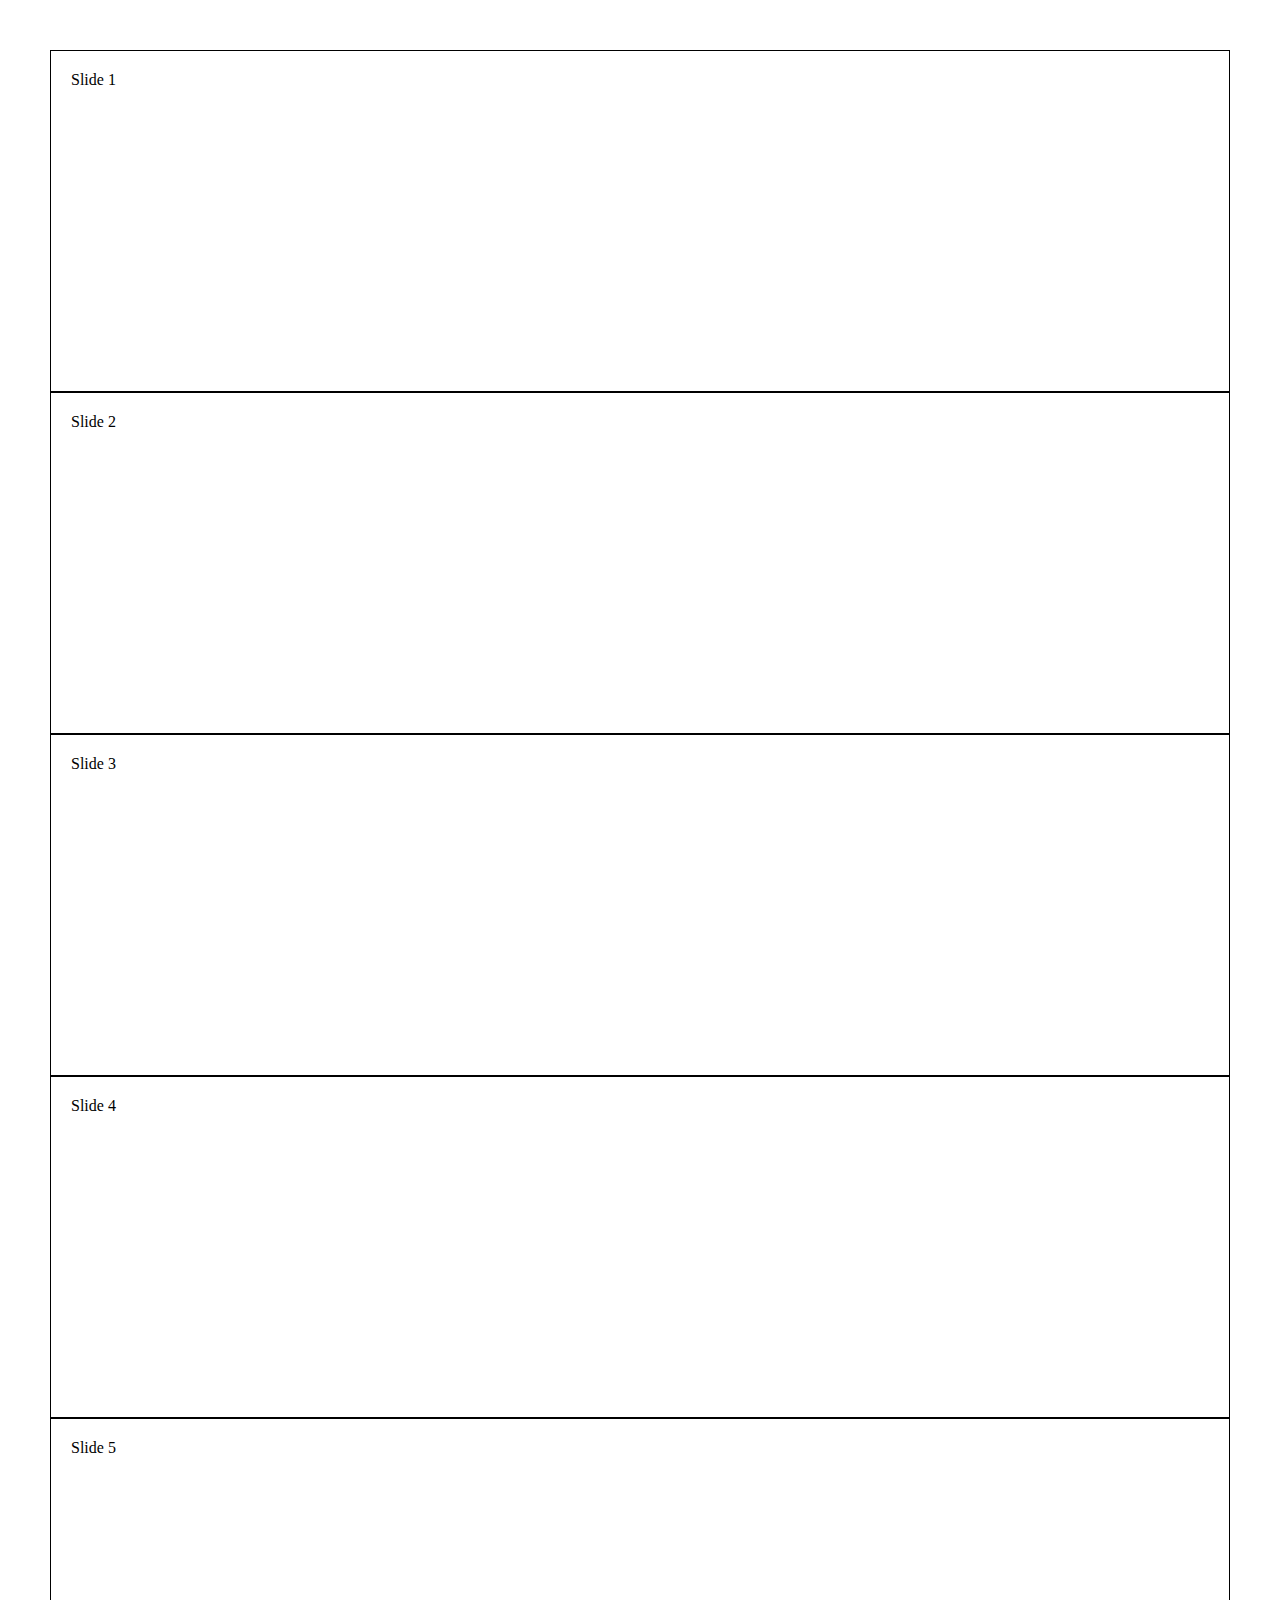
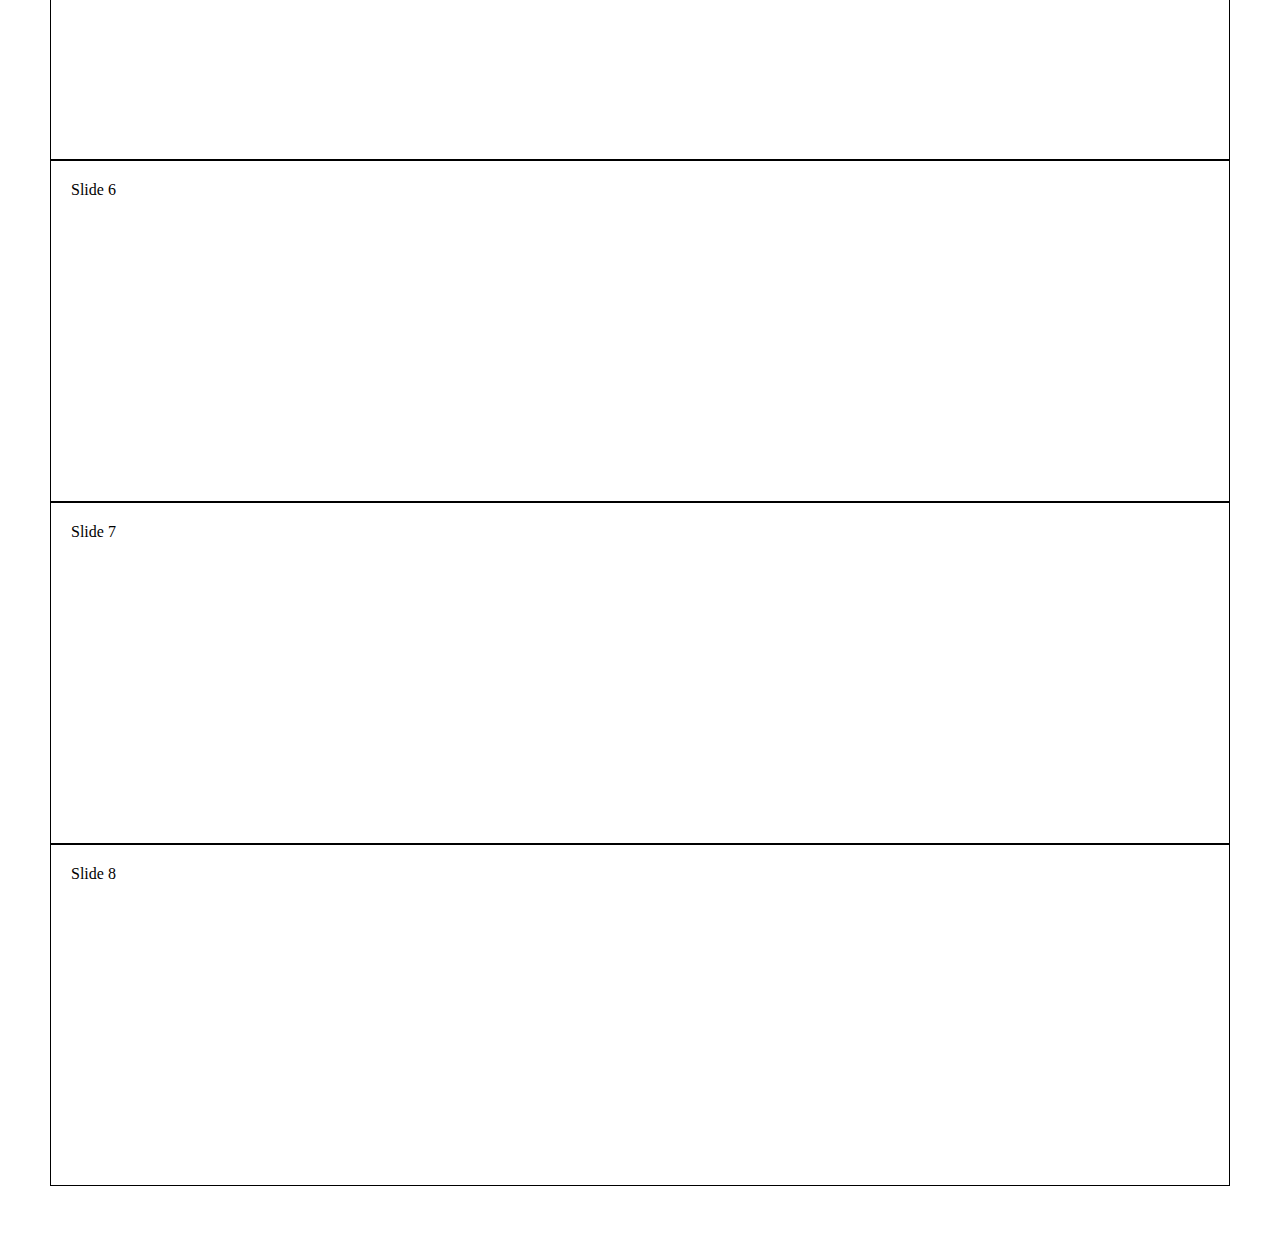
<file: index.html>
<!DOCTYPE html>
<html lang="en">
  <head>
    <meta charset="UTF-8" />
    <meta name="viewport" content="width=device-width, initial-scale=1.0" />
    <link rel="stylesheet" href="./uc-styles.css" />
    <link rel="stylesheet" href="./temp.css" />
    <title>Ultimate Carousel</title>
  </head>
  <body>
    <div class="slides">
      <div class="slide">Slide 1</div>
      <div class="slide">Slide 2</div>
      <div class="slide">Slide 3</div>
      <div class="slide">Slide 4</div>
      <div class="slide">Slide 5</div>
      <div class="slide">Slide 6</div>
      <div class="slide">Slide 7</div>
      <div class="slide">Slide 8</div>
    </div>

    <script
      src="https://cdnjs.cloudflare.com/ajax/libs/jquery/3.7.1/jquery.min.js"
      integrity="sha512-v2CJ7UaYy4JwqLDIrZUI/4hqeoQieOmAZNXBeQyjo21dadnwR+8ZaIJVT8EE2iyI61OV8e6M8PP2/4hpQINQ/g=="
      crossorigin="anonymous"
      referrerpolicy="no-referrer"
    ></script>
    <script src="./uc-scripts.js"></script>
    <script>
      const test = UC(".slides", { showIndicatorDots: false });
      test.init();
    </script>
  </body>
</html>
</file>
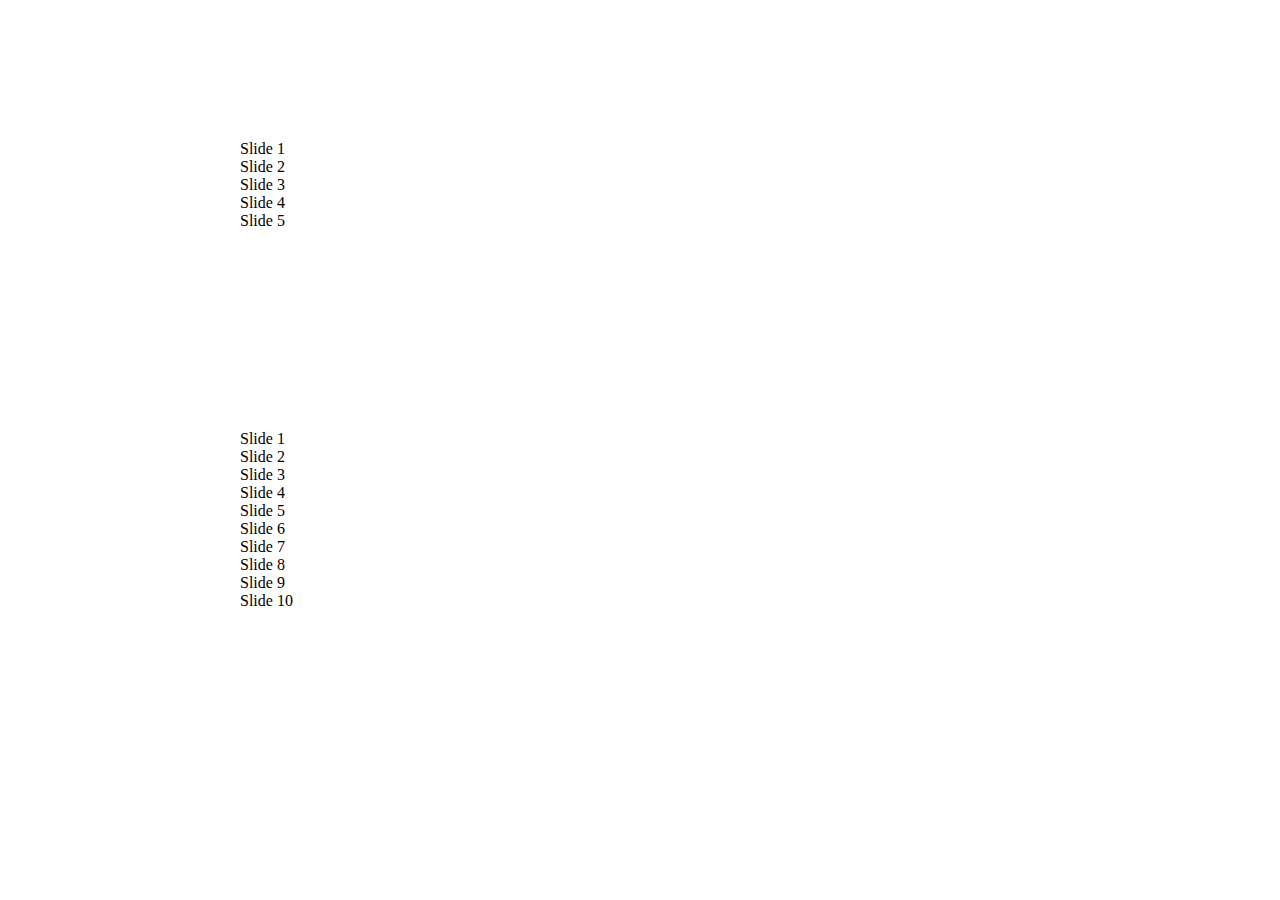
<file: main/index.html>
<html lang="en">
  <head>
    <meta charset="UTF-8" />
    <meta http-equiv="X-UA-Compatible" content="IE=edge" />
    <meta name="viewport" content="width=device-width, initial-scale=1.0" />
    <title>Document</title>
    <link rel="stylesheet" href="uc-styles.css" />
  </head>
  <body>
    <div class="content-wrapper">
      <div class="container">
        <div id="slider-1">
          <div>Slide 1</div>
          <div>Slide 2</div>
          <div>Slide 3</div>
          <div>Slide 4</div>
          <div>Slide 5</div>
        </div>
      </div>
    </div>

    <div class="content-wrapper">
      <div class="container">
        <div id="slider-2">
          <div>Slide 1</div>
          <div>Slide 2</div>
          <div>Slide 3</div>
          <div>Slide 4</div>
          <div>Slide 5</div>
          <div>Slide 6</div>
          <div>Slide 7</div>
          <div>Slide 8</div>
          <div>Slide 9</div>
          <div>Slide 10</div>
        </div>
      </div>
    </div>

    <script
      src="https://code.jquery.com/jquery-3.6.0.min.js"
      integrity="sha256-/xUj+3OJU5yExlq6GSYGSHk7tPXikynS7ogEvDej/m4="
      crossorigin="anonymous"
    ></script>
    <script src="uc-scripts.js"></script>
  </body>
</html>
</file>
<file: uc-styles.css>
/* General */

.uc--wrapper {
  position: relative;
  margin-bottom: 50px !important;
  display: block !important;
}

.uc--wrapper img {
  max-width: 100%;
  font-size: 0;
}

/* Carousel */

.uc--wrapper .uc--scroll-area {
  display: flex;
  overflow: hidden;
}

.uc--wrapper .uc--scroll-area .uc--slide {
  flex-shrink: 0;
  flex-grow: 0;
  flex-basis: 100%;
  width: 0;
}

.uc--wrapper .uc--scroll-area .uc--slide .uc--content {
  height: 100%;
}

.uc--wrapper .uc--scroll-area .uc--slide:not(.active) {
  pointer-events: none;
}

.uc--wrapper .uc--indicators .uc--arrow {
  position: relative;
  z-index: 99;
  background: none;
  border: none;
  cursor: pointer;
}

.uc--wrapper .uc--indicators.left-right .uc--scroll-left {
  position: absolute;
  top: 50%;
  left: 0;
  transform: translate(-100%, -50%);
}

.uc--wrapper .uc--indicators.left-right .uc--scroll-right {
  position: absolute;
  top: 50%;
  right: 0;
  transform: translate(100%, -50%);
}

.uc--wrapper .uc--indicators[class*="left"] {
  text-align: left;
}

.uc--wrapper .uc--indicators[class*="right"] {
  text-align: right;
}

.uc--wrapper .uc--indicators[class*="center"] {
  text-align: center;
}

.uc--wrapper .uc--indicators[class*="bottom"] .uc--arrow {
  margin-top: 50px;
}

.uc--wrapper .uc--indicators[class*="bottom"].hide-dots .uc--arrow {
  margin-top: 20px;
}

.uc--wrapper .uc--indicators .uc--dots {
  display: inline-flex;
  align-items: center;
  justify-content: center;
  margin-top: 25px;
  position: absolute;
  z-index: 99;
  left: 50%;
  transform: translateX(-50%);
  overflow: hidden;
}

.uc--wrapper .uc--indicators .uc--dots .uc--dot {
  display: block;
  width: 8px;
  height: 8px;
  margin: 0 4px;
  border-radius: 100px;
  background: #c4c4c4;
}

.uc--wrapper .uc--indicators .uc--dots .uc--dot.active {
  background: #000000;
  opacity: 0.5;
  position: absolute;
  left: 0;
  top: 0;
}

/* Faded Edges & Spacing */

.uc--wrapper .uc--scroll-area {
  position: relative;
  padding: 7vw;
  margin: -7vw;

  mask-image: linear-gradient(to bottom, transparent 0vw, #000 6.5vw),
    linear-gradient(to top, transparent 0vw, #000 6.5vw),
    linear-gradient(to right, transparent 6.5vw, #000 8vw),
    linear-gradient(to left, transparent 6.5vw, #000 8vw);
  mask-size: 100% 100%;
  mask-position: center;
  mask-repeat: no-repeat;
  mask-composite: intersect;
  mask: linear-gradient(to bottom, transparent 0vw, #000 6.5vw),
    linear-gradient(to top, transparent 0vw, #000 6.5vw),
    linear-gradient(to right, transparent 6.5vw, #000 8vw),
    linear-gradient(to left, transparent 6.5vw, #000 8vw);
  -webkit-mask: linear-gradient(to bottom, transparent 0vw, #000 6.5vw),
    linear-gradient(to top, transparent 0vw, #000 6.5vw),
    linear-gradient(to right, transparent 6.5vw, #000 8vw),
    linear-gradient(to left, transparent 6.5vw, #000 8vw);
  -webkit-mask-size: 100%;
  -webkit-mask-position: center;
  -webkit-mask-repeat: no-repeat;
  -webkit-mask-composite: source-in;
  -webkit-mask-composite: intersect;
}
</file>
<file: temp.css>
body {
  margin: 0;
  padding: 50px;
}

.slides .slide {
  border: 1px solid black;
  padding: 20px;
  height: 300px;
}
</file>
<file: main/uc-styles.css>
/* General */

.uc--wrapper {
  position: relative;
}

.uc--wrapper img {
  max-width: 100%;
  font-size: 0;
}

/* Carousel */

.uc--wrapper .uc--scroll-area {
  display: flex;
  align-items: flex-start;
  overflow: hidden;
}

.uc--wrapper .uc--scroll-area .uc--slide {
  flex-shrink: 0;
  flex-grow: 0;
  flex-basis: 100%;
}

.uc--wrapper .uc--scroll-area .uc--slide .uc--content {
  margin: 0 20px;
}

.uc--wrapper .uc--indicators .uc--scroll-right,
.uc--wrapper .uc--indicators .uc--scroll-left {
  background: none;
  border: none;
  position: absolute;
  top: 50%;
  cursor: pointer;
}

.uc--wrapper .uc--indicators .uc--scroll-right {
  right: 0;
}

.uc--wrapper .uc--indicators .uc--scroll-left {
  left: 0;
}

.uc--wrapper .uc--indicators .uc--slider-indics {
  display: inline-flex;
  align-items: center;
  justify-content: center;
  margin-top: 25px;
  position: absolute;
  left: 50%;
  transform: translateX(-50%);
  overflow: hidden;

  /* border-radius: 100px; */
}

/* .uc--wrapper .uc--indicators .uc--slider-indics .uc--dot:nth-child(3) {
  margin-left: 0;
}

.uc--wrapper .uc--indicators .uc--slider-indics .uc--dot:last-child {
  margin-right: 0;
} */

.uc--wrapper .uc--indicators .uc--slider-indics .uc--dot {
  display: block;
  width: 8px;
  height: 8px;
  margin: 0 4px;
  border-radius: 100px;
  background: #c4c4c4;
}

.uc--wrapper .uc--indicators .uc--slider-indics .uc--dot.active {
  background: #1ca39c;
  opacity: 0.5;
  position: absolute;
  left: 0;
  top: 0;

  /* margin: 0; */
}

@media (min-width: 768px) {
  .uc--wrapper {
    padding: 0 50px;
  }
  .uc--wrapper .uc--indicators .uc--scroll-right,
  .uc--wrapper .uc--indicators .uc--scroll-left {
    transform: translate(0, -50%);
  }
}

@media (max-width: 767px) {
  .uc--wrapper .uc--indicators .uc--scroll-left {
    transform: translate(-100%, -50%);
  }
  .uc--wrapper .uc--indicators .uc--scroll-right {
    transform: translate(100%, -50%);
  }
}

/* Faded Edges & Spacing */

.uc--wrapper .uc--scroll-area {
  padding: 100px;
  margin: -100px;

  mask-image: linear-gradient(
      to bottom,
      transparent 0%,
      #000 25% 75%,
      transparent 100%
    ),
    linear-gradient(to right, transparent 13%, #000 16% 84%, transparent 87%);
  mask-size: 110% 110%;
  mask-position: center;
  mask-repeat: no-repeat;
  mask-composite: source-in;
  -webkit-mask: linear-gradient(
      to bottom,
      transparent 0%,
      #000 25% 75%,
      transparent 100%
    ),
    linear-gradient(to right, transparent 13%, #000 16% 84%, transparent 87%);
  -webkit-mask-size: 110% 110%;
  -webkit-mask-position: center;
  -webkit-mask-repeat: no-repeat;
  -webkit-mask-composite: source-in;
}

/* !!! REMOVE LATER !!! */

* {
  box-sizing: border-box;
}

body,
html {
  margin: 0;
  padding: 20px;
}

.container {
  max-width: 800px;
  width: 100%;
  margin: 0 auto;
}

.content-wrapper {
  padding: 100px 0;
}

.uc--wrapper .uc--scroll-area .uc--slide .uc--content {
  padding: 20px;
  border: 1px solid black;
  box-shadow: 28px 28px 100px rgb(13 39 80 / 16%);
}
</file>
